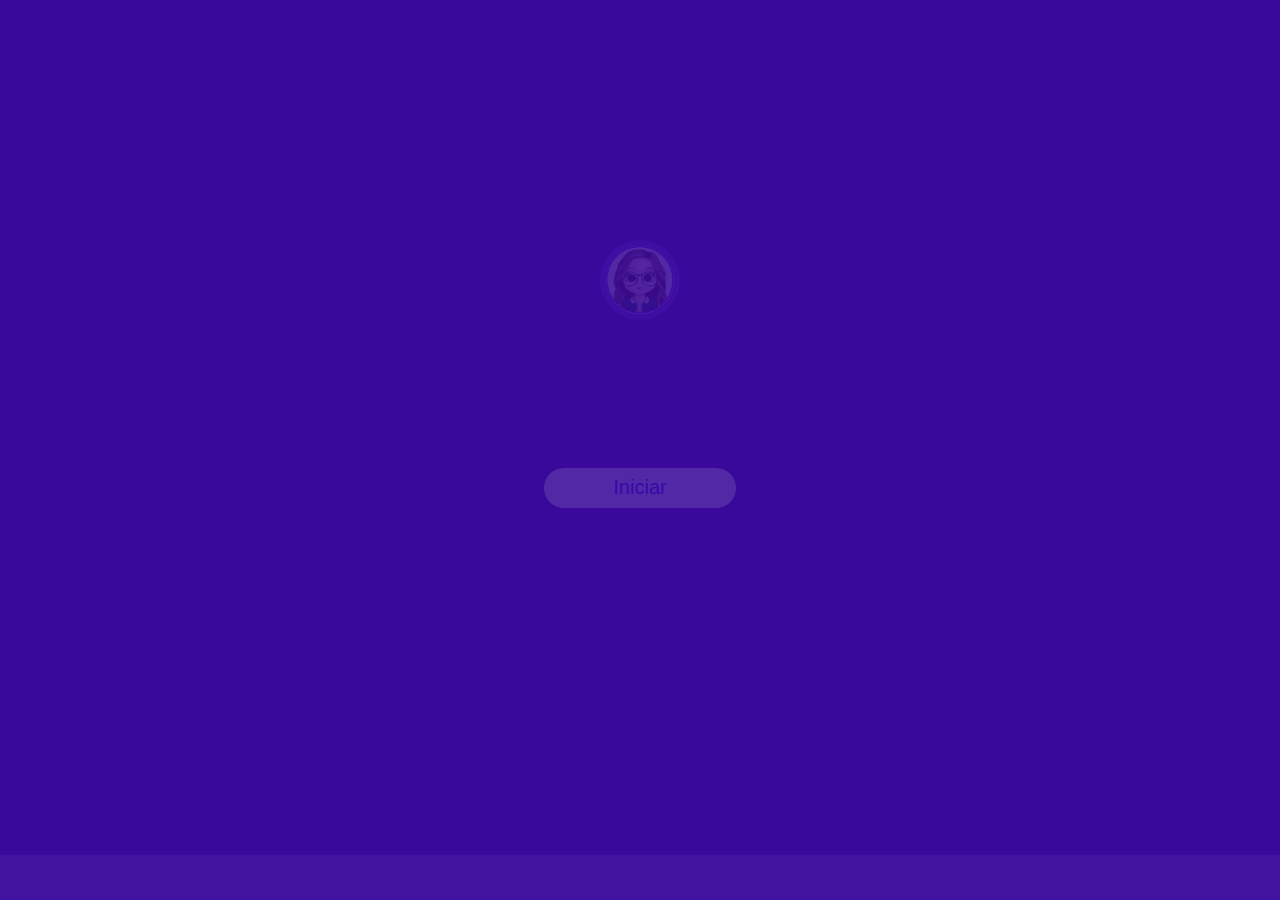
<file: index.html>
<!DOCTYPE html>
<html lang="pt">
<head>
    <meta charset="UTF-8">
    <meta http-equiv="X-UA-Compatible" content="IE=edge">
    <meta name="viewport" content="width=device-width, initial-scale=1.0">
    <title>Talk with me chatbot</title>
    <link rel="shortcut icon" href="./asset/img/fav-icon.jpg" type="image/x-icon">
    <link rel="stylesheet" href="./asset/css/style.css">
    <script src="./vendor/jquery/jquery-3.6.1.min.js"></script>
    <script src="./chattetbot/chatbot.js" defer></script>
</head>
<body>
    <section class="container">
        <div class="body-container">
            <div class="loading">
                <div class="load"></div>
            </div>
            <div class="container-show">
                <div class="body-container2">
                    <div class="body-container-center"><br><br>
                        <div>
                            <img src="./asset/img/log.png">
                        </div>
                    </div>
                    <br><br>
                    <a href="./chat.html"><button>Iniciar</button></a><br><br><br><br><br><br>                                        
                </div>
            </div>
        </div>
    </section>

    <!-- using scripts to show progess bar befor show a page-->
    <script src="./asset/js/fadeOut.js"></script>
</body>
</html>
</file>
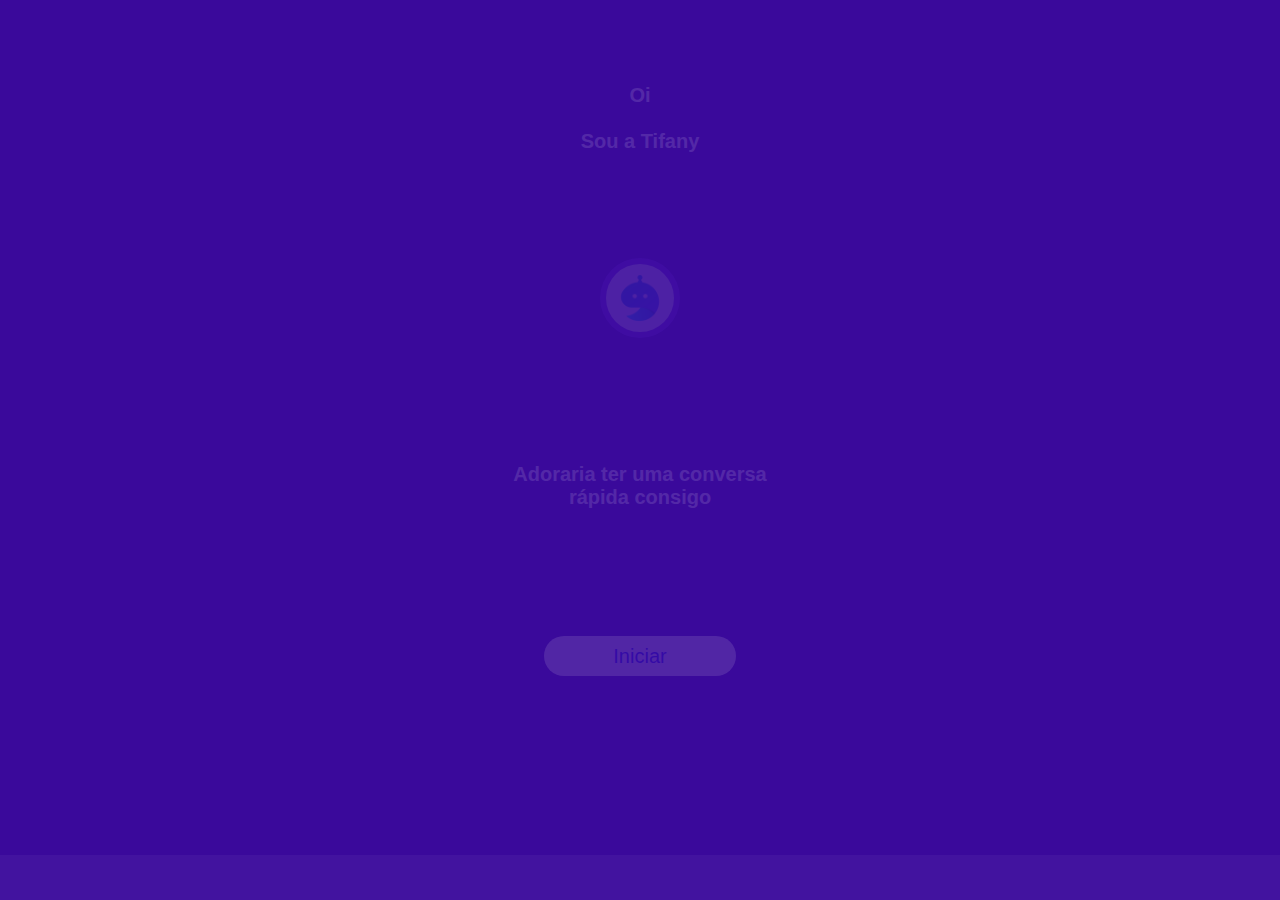
<file: .github/workflows/index.html>
<!DOCTYPE html>
<html lang="pt">
<head>
    <meta charset="UTF-8">
    <meta http-equiv="X-UA-Compatible" content="IE=edge">
    <meta name="viewport" content="width=device-width, initial-scale=1.0">
    <title>Talk with me chatbot</title>
    <link rel="shortcut icon" href="./asset/img/fav-icon.jpg" type="image/x-icon">
    <link rel="stylesheet" href="./asset/css/style.css">
    <script src="./vendor/jquery/jquery-3.6.1.min.js"></script>
    <script src="./chattetbot/chatbot.js" defer></script>
</head>
<body>
    <section class="container">
        <div class="body-container">
            <div class="loading">
                <div class="load"></div>
            </div>
            <div class="container-show">
                <div class="body-container2">
                    <h1>Oi <br><br> Sou a Tifany</h1>
                    <div class="body-container-center">
                        <div>
                            <img src="./asset/img/log.png">
                        </div>
                    </div>
                    <h1>Adoraria ter uma conversa <br> rápida consigo</h1>
                    <a href="./chat.html"><button>Iniciar</button></a><br><br><br><br><br><br>
                    
                </div>
            </div>
        </div>
    </section>

    <!-- using scripts to show progess bar befor show a page-->
    <script src="./asset/js/fadeOut.js"></script>
</body>
</html>
</file>
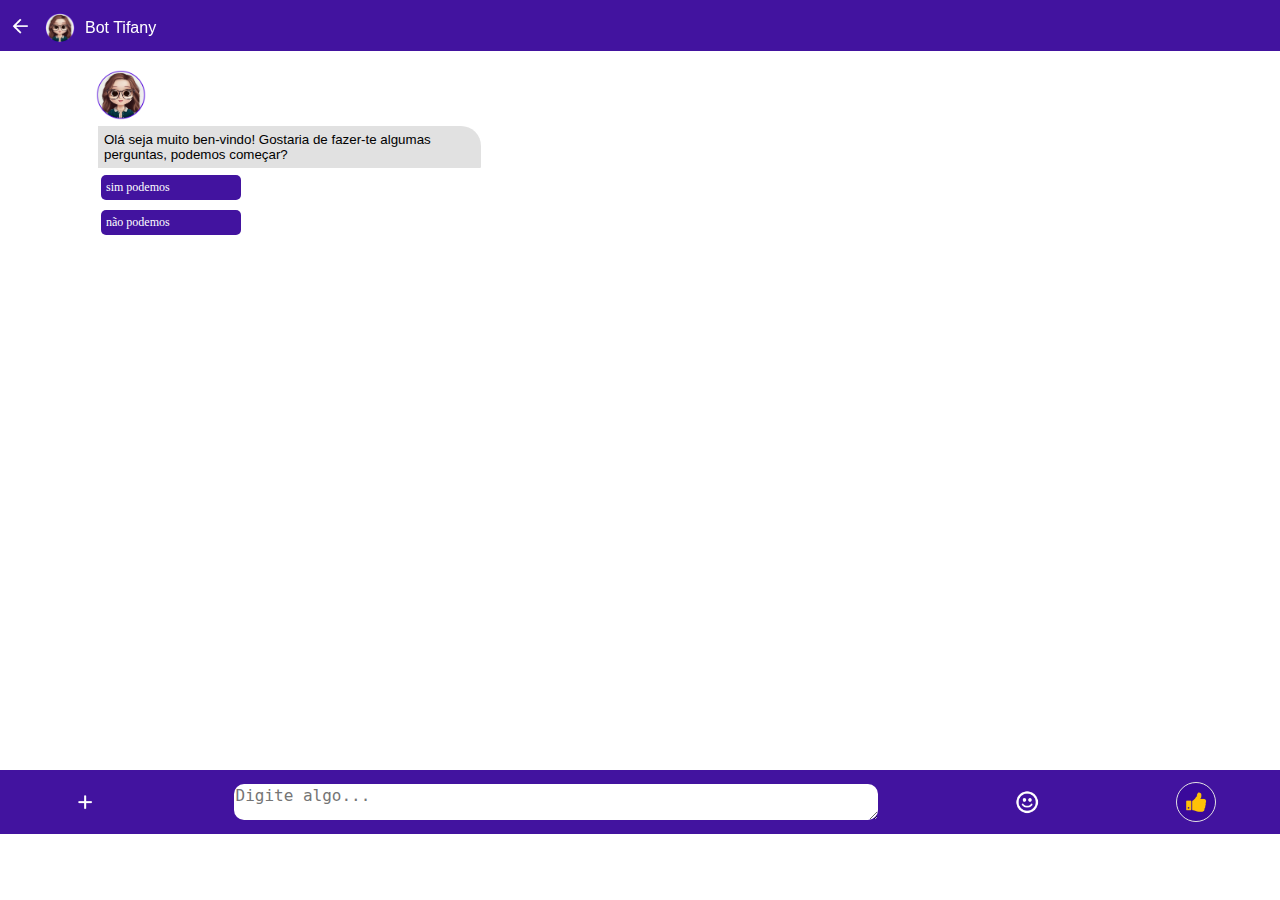
<file: chat.html>
<!DOCTYPE html>
<html lang="pt">
<head>
    <meta charset="UTF-8">
    <meta http-equiv="X-UA-Compatible" content="IE=edge">
    <meta name="viewport" content="width=device-width, initial-scale=1.0">
    <title>Talk with me chatbot</title>
    <link rel="shortcut icon" href="./asset/img/log.png" type="image/x-icon">
    <link rel="stylesheet" href="./asset/css/chat.css">
    <script src="./vendor/jquery/jquery-3.6.1.min.js"></script>
    <script src="./chattetbot/chatbot.js" defer></script>
</head>
<body>
    <section class="container">
        <div class="body-container">
            <div class="loading">
                <div class="load"></div>
                <li>
                    <a href="./index.html"><img height="30px" src="./asset/img/back-icon100.png" alt=""></a>
                    <img style="border-radius: 50%;" height="30px" src="./asset/img/log.png" alt="">
                    <label>Bot Tifany</label>
                </li>
            </div><br><br><br>

            <div class="containt-message">
            </div>
            <div class="emoji-show">
                <img onclick="emoji1()" src="./asset/img/emoji100(4).png" height="30px">
                <img onclick="emoji2()" src="./asset/img/emoji100(2).png" height="30px">
                <img onclick="emoji3()" src="./asset/img/emoji100(3).png" height="30px">
                <img onclick="emoji4()" src="./asset/img/emoji100.png" height="30px">
                <img onclick="emoji5()" src="./asset/img/emoji2100.png" height="30px">
                <img onclick="emoji6()" src="./asset/img/emoji3100.png" height="30px">
            </div>
            <div class="containt-ele" id="sendBtn">
                <img src="./asset/img/plus-icon100.png" style="filter: brightness(500%);" height="30px" alt="">
                <textarea name="" id="userInput" onkeypress="change_icon()" placeholder="Digite algo..."></textarea>
                <img src="./asset/img/emoji-icon100.png" style="filter: brightness(500%);" id="emoji" height="30px" alt="">
                <button id="btnss" onclick="send_message();">
                    <img id="like" src="./asset/img/emoji100(2).png" height="30px" alt="">
                </button>
            </div>
        </div>
    </section>

    <!-- using scripts to show progess bar befor show a page-->
    <script src="./asset/js/fadeOut.js" defer></script>
    <script src="./asset/js/bot-mini.js" defer></script>
    
</body>
</html>
</file>
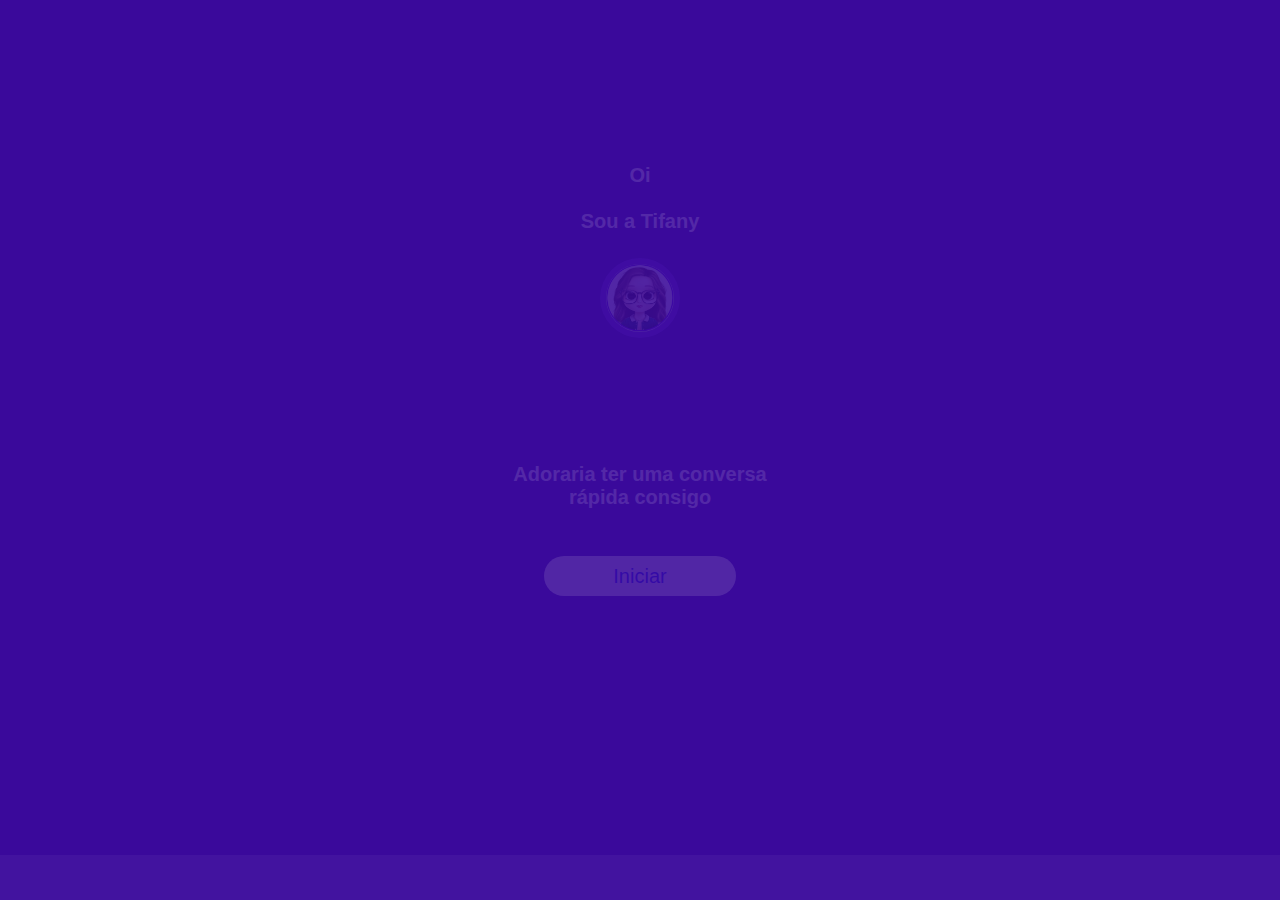
<file: home.html>
<!DOCTYPE html>
<html lang="pt">
<head>
    <meta charset="UTF-8">
    <meta http-equiv="X-UA-Compatible" content="IE=edge">
    <meta name="viewport" content="width=device-width, initial-scale=1.0">
    <title>Talk with me chatbot</title>
    <link rel="shortcut icon" href="./asset/img/easyCode-fav-ico.png" type="image/x-icon">
    <link rel="stylesheet" href="./asset/css/style.css">
    <script src="./vendor/jquery/jquery-3.6.1.min.js"></script>
    <script src="./chattetbot/chatbot.js" defer></script>
</head>
<body>
    <section class="container">
        <div class="body-container">
            <div class="loading">
                <div class="load"></div>
            </div>
            <div class="container-show">
                <div class="body-container2">
                    <h1>Oi <br><br> Sou a Tifany</h1>
                    <div class="body-container-center">
                        <div>
                            <img src="./asset/img/log.png">
                        </div>
                    </div>
                    <h1>Adoraria ter uma conversa <br> rápida consigo</h1>
                    <a href="/chat.html"><button>Iniciar</button></a><br><br><br><br><br><br>
                    
                </div>
            </div>
        </div>
    </section>

    <!-- using scripts to show progess bar befor show a page-->
    <script src="./asset/js/fadeOut.js"></script>
</body>
</html>
</file>
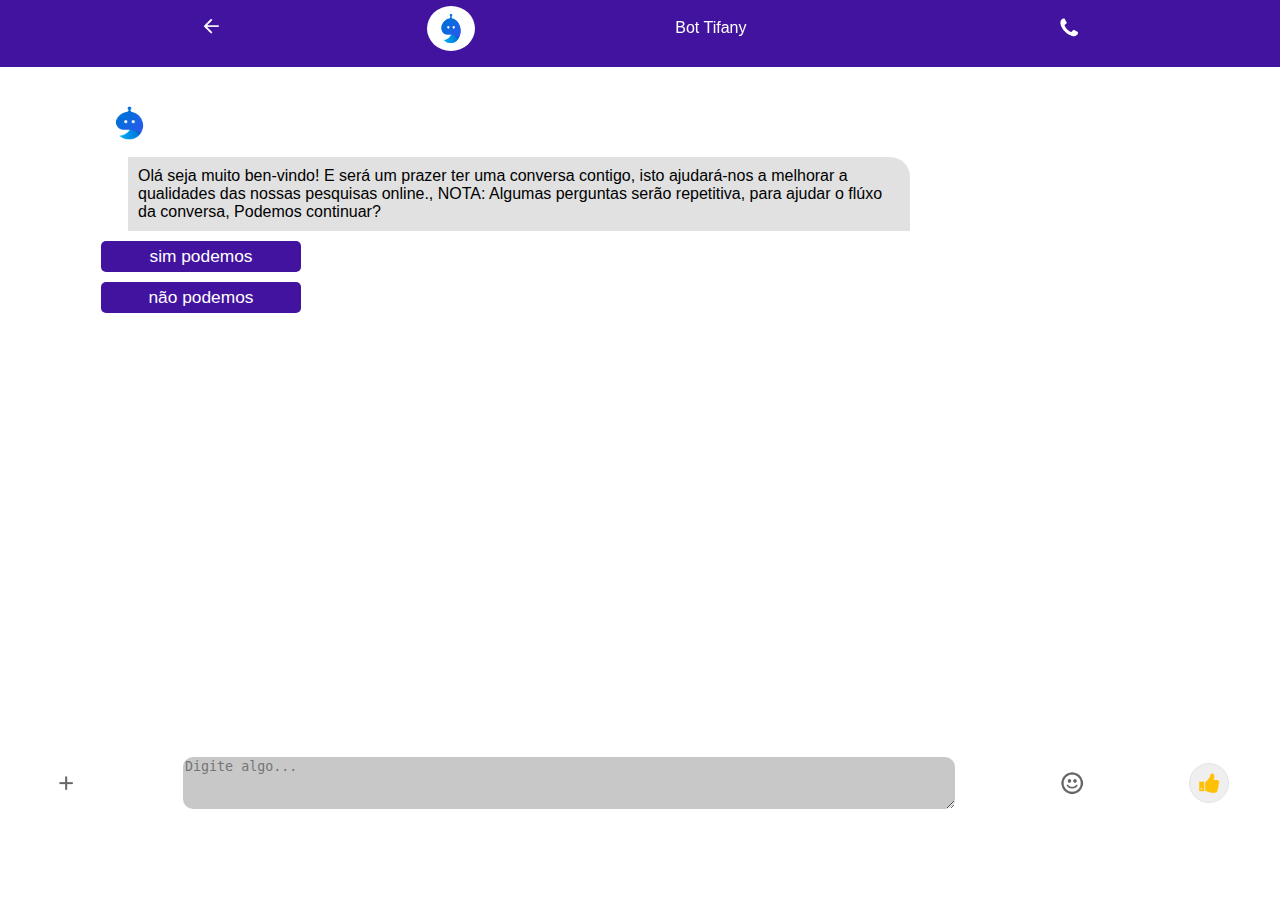
<file: .github/workflows/chat.html>
<!DOCTYPE html>
<html lang="pt">
<head>
    <meta charset="UTF-8">
    <meta http-equiv="X-UA-Compatible" content="IE=edge">
    <meta name="viewport" content="width=device-width, initial-scale=1.0">
    <title>Talk with me chatbot</title>
    <link rel="shortcut icon" href="./asset/img/fav-icon.jpg" type="image/x-icon">
    <link rel="stylesheet" href="./asset/css/chat.css">
    <script src="./vendor/jquery/jquery-3.6.1.min.js"></script>
    <script src="./chattetbot/chatbot.js" defer></script>
</head>
<body>
    <section class="container">
        <div class="body-container">
            <div class="loading">
                <div class="load"></div>
                <li>
                    <a href="./index.html"><img height="30px" src="./asset/img/back-icon100.png" alt=""></a>
                    <img style="border-radius: 50%;" width="48px" height="45px" src="./asset/img/Chatbot-Logo-Modern-bot-logo-Graphics-14298242-1.jpg" alt="">
                    <label>Bot Tifany</label>
                    <img style="margin-left: 7rem;" src="./asset/img/phone-icon100.png"  height="30px" alt="">
                </li>
            </div><br><br><br><br>

            <div class="containt-message">
            </div>
            <div class="emoji-show">
                <img onclick="emoji1()" src="./asset/img/emoji100(4).png" height="30px">
                <img onclick="emoji2()" src="./asset/img/emoji100(2).png" height="30px">
                <img onclick="emoji3()" src="./asset/img/emoji100(3).png" height="30px">
                <img onclick="emoji4()" src="./asset/img/emoji100.png" height="30px">
                <img onclick="emoji5()" src="./asset/img/emoji2100.png" height="30px">
                <img onclick="emoji6()" src="./asset/img/emoji3100.png" height="30px">
            </div>
            <div class="containt-ele" id="sendBtn">
                <img src="./asset/img/plus-icon100.png" height="30px" alt="">
                <textarea name="" id="userInput" onkeypress="change_icon()" placeholder="Digite algo..."></textarea>
                <img src="./asset/img/emoji-icon100.png" id="emoji" height="30px" alt="">
                <button id="btnss" onclick="send_message();">
                    <img id="like" src="./asset/img/emoji100(2).png" height="30px" alt="">
                </button>
            </div>
        </div>
    </section>

    <!-- using scripts to show progess bar befor show a page-->
    <script src="./asset/js/fadeOut.js" defer></script>
    <script src="./asset/js/bot-mini.js" defer></script>
    
</body>
</html>
</file>
<file: asset/css/style.css>
body{
    background-color: rgba(58, 9, 155, 0.96);
    margin: 0;
    padding: 0;
}
.loading{
    width: 100%;
    height: 1rem;
    margin: 10px;
    border-radius: 50px;
    display: flex;
    align-items: center;
    top: 0;
    position: absolute;
    overflow: hidden;
}
.loading>div{
    margin-left: 5px;
    width: 0px;
    height: 0.5rem;
    background-color: #fff;
    border-radius: 2px;
    position: absolute;
    animation: loading 2s infinite;
}
@keyframes loading {
    10%{
        width: 10%;
    }
    20%{
        width: 20%;
    }
    30%{
        width: 30%;
    }
    40%{
        width: 40%;
    }
    50%{
        width: 50%;
    }
    60%{
        width: 60%;
    }
    70%{
        width: 70%;
    }
    80%{
        width: 80%;
    }
    90%{
        width: 90%;
    }
    100%{
        width: 98%;
    }
}
/* **** all blobal personal... ****** */
.container{
    width: 100%;
    justify-content: center;
    display: flex;
    background-color: rgba(58, 9, 155, 0.96);
}
.body-container{
    width: 100%;
    height: 95vh;
    align-items: center;
    display: flex;
    justify-content: center;
    flex-direction: column;
    border-radius: 20px;

}
.container-show{
    display: none;
}
.body-container2{
    width: 100%;
    height: max-content;
    justify-content: center;
    align-items: center;
    display: flex;
    flex-direction: column;
    display: flex;
    border-radius: 10px 10px 10px 10px;
}
.body-container2 h1{
    text-align: center;
    color: #fff;
    height: 5rem;
    font-size: 15pt;
    font-family: Arial, Helvetica, sans-serif;
}
.body-container2 button{
    text-align: center;
    color: rgb(14, 22, 243);
    height: 2.5rem;
    width: 12rem;
    font-size: 15pt;
    border-radius: 50px;
    border: 0;
    cursor: pointer;
    font-family: Arial, Helvetica, sans-serif;
}
.body-container2 button:hover{
    background-color:transparent;
    border: 1px solid #fff;
    color: #fff;
    transition: 0.5s;
}
.body-container-center{
    width:80px;
    height: 80px;
    border-radius: 50%;
    background-color: rgba(113, 51, 237, 0.734);
    align-items: center;
    justify-content: center;
    display: flex;
    margin-bottom: 7rem;
}
.body-container-center div{
    width:68px;
    height: 68px;
    border-radius: 50%;
    background-color: rgba(224, 223, 226, 0.885);
    align-items: center;
    justify-content: center;
    display: flex; 
    animation: move 2s infinite;  
}
.body-container-center img{
    height: 70px;  
}
@keyframes move {
    50%{
        height: 72px;
        width: 72x;
    }
}
</file>
<file: .github/workflows/asset/css/style.css>
body{
    background-color: rgba(58, 9, 155, 0.96);
    margin: 0;
    padding: 0;
}
.loading{
    width: 100%;
    height: 1rem;
    margin: 10px;
    border-radius: 50px;
    display: flex;
    align-items: center;
    top: 0;
    position: absolute;
    overflow: hidden;
}
.loading>div{
    margin-left: 5px;
    width: 0px;
    height: 0.5rem;
    background-color: #fff;
    border-radius: 2px;
    position: absolute;
    animation: loading 2s infinite;
}
@keyframes loading {
    10%{
        width: 10%;
    }
    20%{
        width: 20%;
    }
    30%{
        width: 30%;
    }
    40%{
        width: 40%;
    }
    50%{
        width: 50%;
    }
    60%{
        width: 60%;
    }
    70%{
        width: 70%;
    }
    80%{
        width: 80%;
    }
    90%{
        width: 90%;
    }
    100%{
        width: 98%;
    }
}
/* **** all blobal personal... ****** */
.container{
    width: 100%;
    justify-content: center;
    display: flex;
    background-color: rgba(58, 9, 155, 0.96);
}
.body-container{
    width: 100%;
    height: 95vh;
    align-items: center;
    display: flex;
    justify-content: center;
    flex-direction: column;
    border-radius: 20px;

}
.container-show{
    display: none;
}
.body-container2{
    width: 100%;
    height: max-content;
    justify-content: center;
    align-items: center;
    display: flex;
    flex-direction: column;
    display: flex;
    border-radius: 10px 10px 10px 10px;
}
.body-container2 h1{
    text-align: center;
    color: #fff;
    height: 10rem;
    font-size: 15pt;
    font-family: Arial, Helvetica, sans-serif;
}
.body-container2 button{
    text-align: center;
    color: rgb(14, 22, 243);
    height: 2.5rem;
    width: 12rem;
    font-size: 15pt;
    border-radius: 50px;
    border: 0;
    cursor: pointer;
    font-family: Arial, Helvetica, sans-serif;
}
.body-container2 button:hover{
    background-color:transparent;
    border: 1px solid #fff;
    color: #fff;
    transition: 0.5s;
}
.body-container-center{
    width:80px;
    height: 80px;
    border-radius: 50%;
    background-color: rgba(113, 51, 237, 0.734);
    align-items: center;
    justify-content: center;
    display: flex;
    margin-bottom: 7rem;
}
.body-container-center div{
    width:68px;
    height: 68px;
    border-radius: 50%;
    background-color: rgba(224, 223, 226, 0.885);
    align-items: center;
    justify-content: center;
    display: flex; 
    animation: move 2s infinite;  
}
.body-container-center img{
    height: 70px;  
}
@keyframes move {
    50%{
        height: 72px;
        width: 72x;
    }
}
</file>
<file: asset/css/chat.css>
@media (min-width:1px) {
    body{
        background-color: rgb(255, 255, 255);
        margin: 0;
        padding: 0;
    }
    .loading{
        width: 100%;
        height: 3rem;
        padding-top: 3px;
        display: block;
        overflow: hidden;
        background-color: rgba(58, 9, 155, 0.96);
        position: fixed;
    }
    .loading>div{
        margin-left: 7px;
        width: 0px;
        height: 0.3rem;
        background-color: rgb(255, 255, 255);
        border-radius: 2px;
        position: absolute;
        animation: loading 2s infinite;
    }
    @keyframes loading {
        10%{
            width: 10%;
        }
        20%{
            width: 20%;
        }
        30%{
            width: 30%;
        }
        40%{
            width: 40%;
        }
        50%{
            width: 50%;
        }
        60%{
            width: 60%;
        }
        70%{
            width: 70%;
        }
        80%{
            width: 80%;
        }
        90%{
            width: 90%;
        }
        100%{
            width: 100%;
        }
    }
    .container{
        width: 100%;
        justify-content: center;
        display: flex;
    }
    .body-container{
        width: 100%;
        height: 100vh;
        align-items: center;
        display: flex;
        flex-direction: column;
        background-color: rgba(255, 255, 255, 0.96);
        border-radius: 10px;
    }
    .loading li{
        margin-top:9px ;
        width: 100%;
        height: 2rem;
        border-radius: 20px;
        align-items: center;
        display: flex;
        justify-content: start;
    }
    .loading li img{
        margin: 5px;
    }
    .loading li label{
        margin: 5px;
        color: #fff;
        font-family: Arial, Helvetica, sans-serif;
    }
    .containt-message{
        width: 85%;
        height: 40rem;
        margin-bottom: 20px;
        padding: 10px;
        overflow-y:  scroll;
        padding: 1rem;
        padding-bottom: 2.5rem;
        display: flex;
        flex-direction: column;
        overflow-inline: 10px;
    }
    .containt-message::-webkit-scrollbar{
        width: 0;
    }
    .containt-ele{
        width: 100%;
        height: 5rem;
        height: 4rem;
        display: flex;
        align-items: center;
        justify-content: space-around;
        background-color: rgba(58, 9, 155, 0.96);
    }
    .containt-ele img{
        margin: 5px;
    }
    .containt-ele textarea{
        border: 0;
        width: 50vw;
        border-radius: 5px;
        height: 2rem;
        font-size: 12pt;
        color: black;
        background-color: rgba(255, 255, 255);
    }
    .containt-ele button{
        border: 0;
        width: 40px;
        height: 40px;
        border-radius: 50%;
        border: 1px solid rgb(228, 228, 228);
        display: flex;
        align-items: center;
        justify-content: center;
        background-color: rgba(58, 9, 155, 0.96);
    }
    
    .boxSms{
        background-color: rgba(58, 9, 155, 0.96);
        align-self: flex-end;
        width: max-content;
        padding: 5px;
        display: block;
        margin: 2px;
        font-size: 10pt;
        max-width: 70%;
        border-radius: 20px 0px 0px 0px ; 
        text-align: end;
        color: #fff;
        font-family: Arial, Helvetica, sans-serif;
    }
    .box_div{
        display: block;
        max-width: max-content;
    }
    .box_div .bot_div{
        background-color: rgba(224, 224, 224, 0.96);
        align-self: flex-start;
        width: max-content;
        margin-left: 2rem;
        font-size: 10pt;
        padding: 6px;
        margin: 2px;
        display: block;
        max-width: 70%;
        border-radius: 0px 20px 1px 0px ;
        text-align: start;
        color: rgb(0, 0, 0);
        font-family: Arial, Helvetica, sans-serif;
    }
    .btn_sender{
        max-width: 130px;
        border: 0;
        font-size: 9pt;
        padding: 5px;
        margin: 5px;
        background-color: rgba(58, 9, 155, 0.96);
        border-radius: 5px;
        cursor: pointer;
        color: #fff;
    }
    .inp-res{
        width: 50vw;
        height: 1rem;
        padding: 1rem;
        border-radius: 10px;
        border: 1px solid lightgray;
        background-color: rgb(238, 236, 236);
        font-size: 12pt;
    }
    .btn-res{
        width: 20vw;
        margin: 5px;
        height: 3rem;
        padding: 10px;
        border: 0;
        border-radius: 10px;
        background-color: rgba(58, 9, 155, 0.96);
        color: #fff;
        font-size: 9pt;
    }
    .emoji-show{
        display: none;
        transition: 0.5s;
    }
    .emoji-show.active{
        width: max-content;
        height: 2rem;
        background-color: rgba(224, 223, 224, 0.671);
        margin-bottom: 10px;
        display: grid;
        grid-template-columns: auto auto auto auto auto auto;
        transition: 0.5s;
        padding: 10px;
        border-radius: 10px;
        align-items: center;
        justify-content: center;
    }
    
    .emoji-show img{
        margin: 2px;
        cursor: pointer;
        transition: 0.5s;
        transform: rotate(-100deg);
        animation: mover 2s infinite;
    }
    .boxSms img{
        transition: 0.5s;
        transform: rotate(-50deg);
        animation: mover2 2s infinite;
    }
    @keyframes mover {
        50%{
            transform: rotate(100deg);
        }
    }
    @keyframes mover2 {
        50%{
            transform: rotate(50deg);
        }
    }
    
}
@media (min-width:50rem) {
    body{
        background-color: rgb(255, 255, 255);
        margin: 0;
        padding: 0;
    }
    .loading{
        width: 100%;
        height: 3rem;
        padding-top: 3px;
        display: block;
        overflow: hidden;
        background-color: rgba(58, 9, 155, 0.96);
        position: fixed;
    }
    .loading>div{
        margin-left: 7px;
        width: 0px;
        height: 0.3rem;
        background-color: rgb(255, 255, 255);
        border-radius: 2px;
        position: absolute;
        animation: loading 2s infinite;
    }
    @keyframes loading {
        10%{
            width: 10%;
        }
        20%{
            width: 20%;
        }
        30%{
            width: 30%;
        }
        40%{
            width: 40%;
        }
        50%{
            width: 50%;
        }
        60%{
            width: 60%;
        }
        70%{
            width: 70%;
        }
        80%{
            width: 80%;
        }
        90%{
            width: 90%;
        }
        100%{
            width: 100%;
        }
    }
    .container{
        width: 100%;
        justify-content: center;
        display: flex;
    }
    .body-container{
        width: 100%;
        height: 100vh;
        align-items: center;
        display: flex;
        flex-direction: column;
        background-color: rgba(255, 255, 255, 0.96);
        border-radius: 10px;
    }
    .loading li{
        margin-top:9px ;
        width: 100%;
        height: 2rem;
        border-radius: 20px;
        align-items: center;
        display: flex;
        justify-content: start;
    }
    .loading li img{
        margin: 5px;
    }
    .loading li label{
        margin: 5px;
        color: #fff;
        font-family: Arial, Helvetica, sans-serif;
    }
    .containt-message{
        width: 85%;
        height: 50vw;
        background-color: rgb(255, 255, 255);
        margin-bottom: 20px;
        padding: 10px;
        overflow-y:  scroll;
        padding: 1rem;
        padding-bottom: 2.5rem;
        display: flex;
        flex-direction: column;
        overflow-inline: 10px;
    }
    .containt-message::-webkit-scrollbar{
        width: 0;
    }
    .containt-ele{
        width: 100%;
        height: 5rem;
        height: 4rem;
        display: flex;
        margin-bottom: 5px;
        align-items: center;
        justify-content: space-around;
        background-color: rgba(58, 9, 155, 0.96);
    }
    .containt-ele img{
        margin: 5px;
    }
    .containt-ele textarea{
        border: 0;
        width: 50vw;
        border-radius: 10px;
        height: 2rem;
        font-size: 12pt;
        color: black;
        background-color: rgba(255, 255, 255);
    }
    .containt-ele button{
        border: 0;
        width: 40px;
        height: 40px;
        border-radius: 50%;
        border: 1px solid rgb(228, 228, 228);
        display: flex;
        align-items: center;
        justify-content: center;
    }
    
    .boxSms{
        background-color: rgba(58, 9, 155, 0.96);
        align-self: flex-end;
        width: max-content;
        padding: 5px;
        display: block;
        margin: 2px;
        font-size: 10pt;
        max-width: 70%;
        border-radius: 20px 0px 0px 0px ; 
        text-align: end;
        color: #fff;
        font-family: Arial, Helvetica, sans-serif;
    }
    .box_div{
        display: block;
        max-width: max-content;
    }
    .box_div .bot_div{
        background-color: rgba(224, 224, 224, 0.96);
        align-self: flex-start;
        width: max-content;
        margin-left: 2rem;
        font-size: 10pt;
        padding: 6px;
        margin: 2px;
        display: block;
        max-width: 70%;
        border-radius: 0px 20px 1px 0px ;
        text-align: start;
        color: rgb(0, 0, 0);
        font-family: Arial, Helvetica, sans-serif;
    }
    .btn_sender{
        max-width: 130px;
        border: 0;
        font-size: 9pt;
        padding: 5px;
        margin: 5px;
        background-color: rgba(58, 9, 155, 0.96);
        border-radius: 5px;
        cursor: pointer;
        color: #fff;
    }
    .inp-res{
        width: 50vw;
        height: 1rem;
        padding: 1rem;
        border-radius: 10px;
        border: 1px solid lightgray;
        background-color: rgb(238, 236, 236);
        font-size: 12pt;
    }
    .btn-res{
        width: 20vw;
        margin: 5px;
        height: 3rem;
        padding: 10px;
        border: 0;
        border-radius: 10px;
        background-color: rgba(58, 9, 155, 0.96);
        color: #fff;
        font-size: 9pt;
    }
    .emoji-show{
        display: none;
        transition: 0.5s;
    }
    .emoji-show.active{
        width: max-content;
        height: 2rem;
        background-color: rgba(224, 223, 224, 0.671);
        margin-bottom: 10px;
        display: grid;
        grid-template-columns: auto auto auto auto auto auto;
        transition: 0.5s;
        padding: 10px;
        border-radius: 10px;
        align-items: center;
        justify-content: center;
    }
    
    .emoji-show img{
        margin: 2px;
        cursor: pointer;
        transition: 0.5s;
        transform: rotate(-100deg);
        animation: mover 2s infinite;
    }
    .boxSms img{
        transition: 0.5s;
        transform: rotate(-50deg);
        animation: mover2 2s infinite;
    }
    @keyframes mover {
        50%{
            transform: rotate(100deg);
        }
    }
    @keyframes mover2 {
        50%{
            transform: rotate(50deg);
        }
    }
    
}
</file>
<file: .github/workflows/asset/css/chat.css>
body{
    background-color: rgb(255, 255, 255);
    margin: 0;
    padding: 0;
}
.loading{
    width: 100%;
    height: 4rem;
    padding-top: 3px;
    display: block;
    overflow: hidden;
    background-color: rgba(58, 9, 155, 0.96);
    position: fixed;
}
.loading>div{
    margin-left: 7px;
    width: 0px;
    height: 0.3rem;
    background-color: rgb(255, 255, 255);
    border-radius: 2px;
    position: absolute;
    animation: loading 2s infinite;
}
@keyframes loading {
    10%{
        width: 10%;
    }
    20%{
        width: 20%;
    }
    30%{
        width: 30%;
    }
    40%{
        width: 40%;
    }
    50%{
        width: 50%;
    }
    60%{
        width: 60%;
    }
    70%{
        width: 70%;
    }
    80%{
        width: 80%;
    }
    90%{
        width: 90%;
    }
    100%{
        width: 100%;
    }
}
.container{
    width: 100%;
    justify-content: center;

    display: flex;
}
.body-container{
    width: 100%;
    height: 90vh;
    align-items: center;
    display: flex;
    flex-direction: column;
    background-color: rgba(255, 255, 255, 0.96);
    border-radius: 10px;
}
.loading li{
    margin-top:9px ;
    width: 100%;
    height: 2rem;
    border-radius: 20px;
    align-items: center;
    display: flex;
    justify-content: space-evenly;
}
.loading li img{
    margin: 5px;
}
.loading li label{
    margin: 5px;
    color: #fff;
    font-family: Arial, Helvetica, sans-serif;
}
.containt-message{
    width: 85%;
    height: 80vh;
    margin-bottom: 20px;
    padding: 10px;
    overflow: auto;
    padding: 1rem;
    margin-top: 10px;
    padding-bottom: 2.5rem;
    display: flex;
    flex-direction: column;
    overflow-inline: 10px;
}
.containt-message::-webkit-scrollbar{
    width: 0;
}
.containt-ele{
    width: 100%;
    height: 4rem;
    display: flex;
    align-items: center;
    justify-content: space-around;
    border-radius: 10px;
    background-color: #fff;
}
.containt-ele img{
    filter: brightness(40%);
    cursor: pointer;
}
.containt-ele img:hover{
    filter: brightness(30%);
}
.containt-ele textarea{
    border: 0;
    width: 60vw;
    border-radius: 10px;
    height: 3rem;
    background-color: rgba(170, 170, 170, 0.645);
}
.containt-ele button{
    border: 0;
    width: 40px;
    height: 40px;
    border-radius: 50%;
    border: 1px solid rgb(228, 228, 228);
    display: flex;
    align-items: center;
    justify-content: center;
}
.containt-ele button img{
    filter: brightness(100%);
}
.boxSms{
    background-color: rgba(58, 9, 155, 0.96);
    align-self: flex-end;
    width: max-content;
    margin: 5px;
    padding: 10px;
    display: block;
    max-width: 70%;
    border-radius: 20px 0px 0px 0px ; 
    text-align: end;
    color: #fff;
    font-family: Arial, Helvetica, sans-serif;
}
.box_div{
    display: block;
    max-width: max-content;
}
.box_div .bot_div{
    background-color: rgba(224, 224, 224, 0.96);
    align-self: flex-start;
    width: max-content;
    margin: 5px;
    margin-left: 2rem;
    padding: 10px;
    display: block;
    max-width: 70%;
    border-radius: 0px 20px 1px 0px ;
    text-align: start;
    color: rgb(0, 0, 0);
    font-family: Arial, Helvetica, sans-serif;
}
.btn_sender{
    max-width: 200px;
    border: 0;
    font-size: 13pt;
    padding: 5px;
    margin: 5px;
    background-color: rgba(58, 9, 155, 0.96);
    border-radius: 5px;
    cursor: pointer;
    color: #fff;
}
.inp-res{
    width: 50vw;
    height: 1rem;
    padding: 1rem;
    border-radius: 10px;
    border: 1px solid lightgray;
    background-color: rgb(238, 236, 236);
    font-size: 12pt;
}
.btn-res{
    width: 20vw;
    margin: 5px;
    height: 3rem;
    padding: 10px;
    border: 0;
    border-radius: 10px;
    background-color: rgba(58, 9, 155, 0.96);
    color: #fff;
    font-size: 12pt;
}
.emoji-show{
    display: none;
    transition: 0.5s;
}
.emoji-show.active{
    width: 80vw;
    height: 4rem;
    background-color: rgba(224, 223, 224, 0.671);
    margin-bottom: 10px;
    display: grid;
    grid-template-columns: auto auto auto auto auto auto;
    transition: 0.5s;
    padding: 10px;
    border-radius: 10px;
    align-items: center;
    justify-content: center;
}
.emoji-show img{
    margin: 15px;
    cursor: pointer;
    transition: 0.5s;
    transform: rotate(-100deg);
    animation: mover 2s infinite;
}
.boxSms img{
    transition: 0.5s;
    transform: rotate(-50deg);
    animation: mover2 2s infinite;
}
@keyframes mover {
    50%{
        transform: rotate(100deg);
    }
}
@keyframes mover2 {
    50%{
        transform: rotate(50deg);
    }
}
</file>
